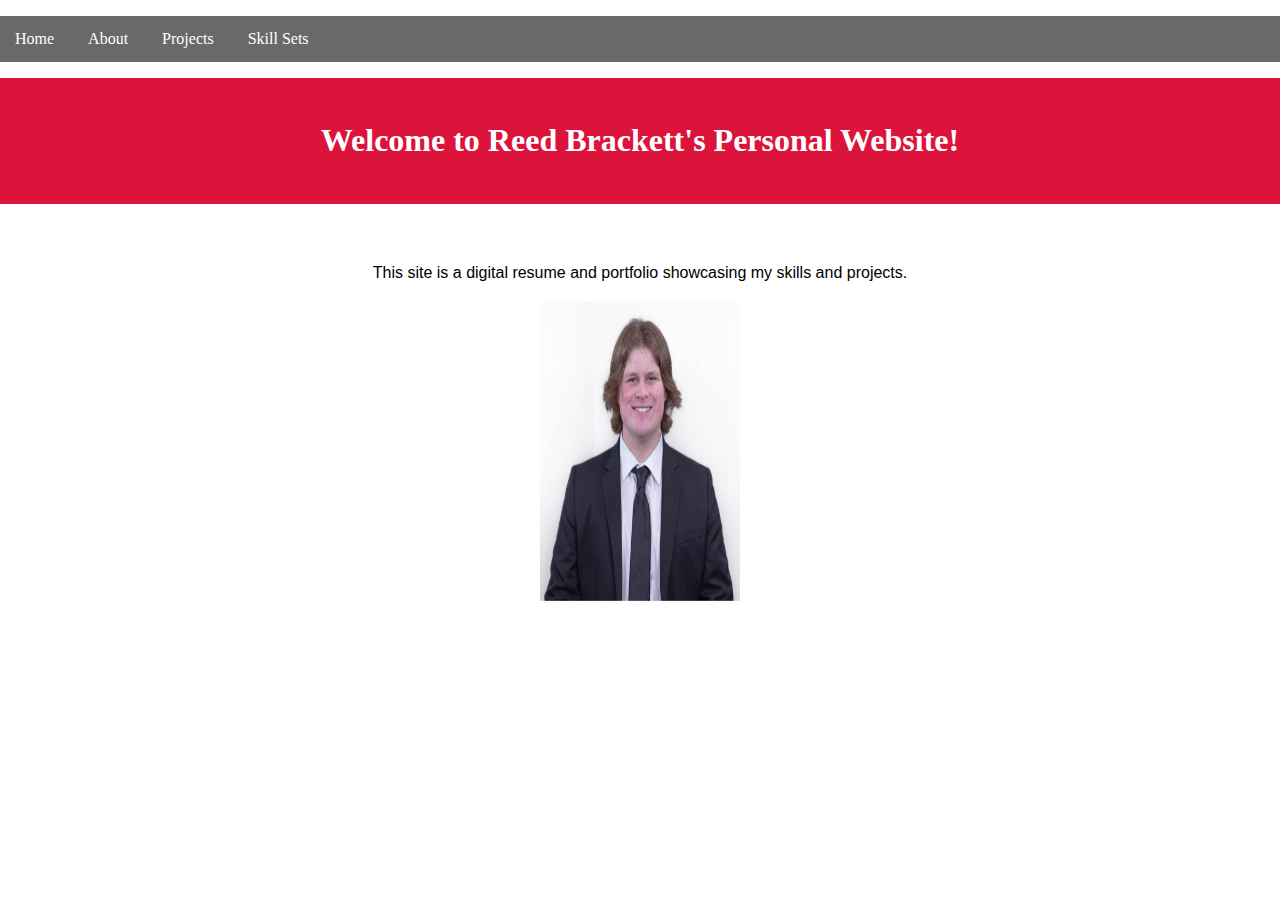
<file: index.html>
<!DOCTYPE html>
<html lang="en">
<head>
    <meta charset="UTF-8">
    <meta name="viewport" content="width=device-width, initial-scale=1.0">
    <link rel="stylesheet" href="style.css">
    <title>Home</title>
</head>
<body>
    <nav>
        <ul>
            <li><a href="index.html">Home</a></li>
            <li><a href="about.html">About</a></li>
            <li><a href="projects.html">Projects</a></li>
            <li><a href="skills.html">Skill Sets</a></li>
        </ul>
    </nav>
    <header>
        <h1>Welcome to Reed Brackett's Personal Website!</h1>
    </header>
    <div id="HomeText">
        <section>
            <p>This site is a digital resume and portfolio showcasing my skills and projects.</p>
            <img src="headshot.jpg" alt="Your Photo" style="height:300px; width:200px">
        </section>
    </div>
</body>
</html>
</file>
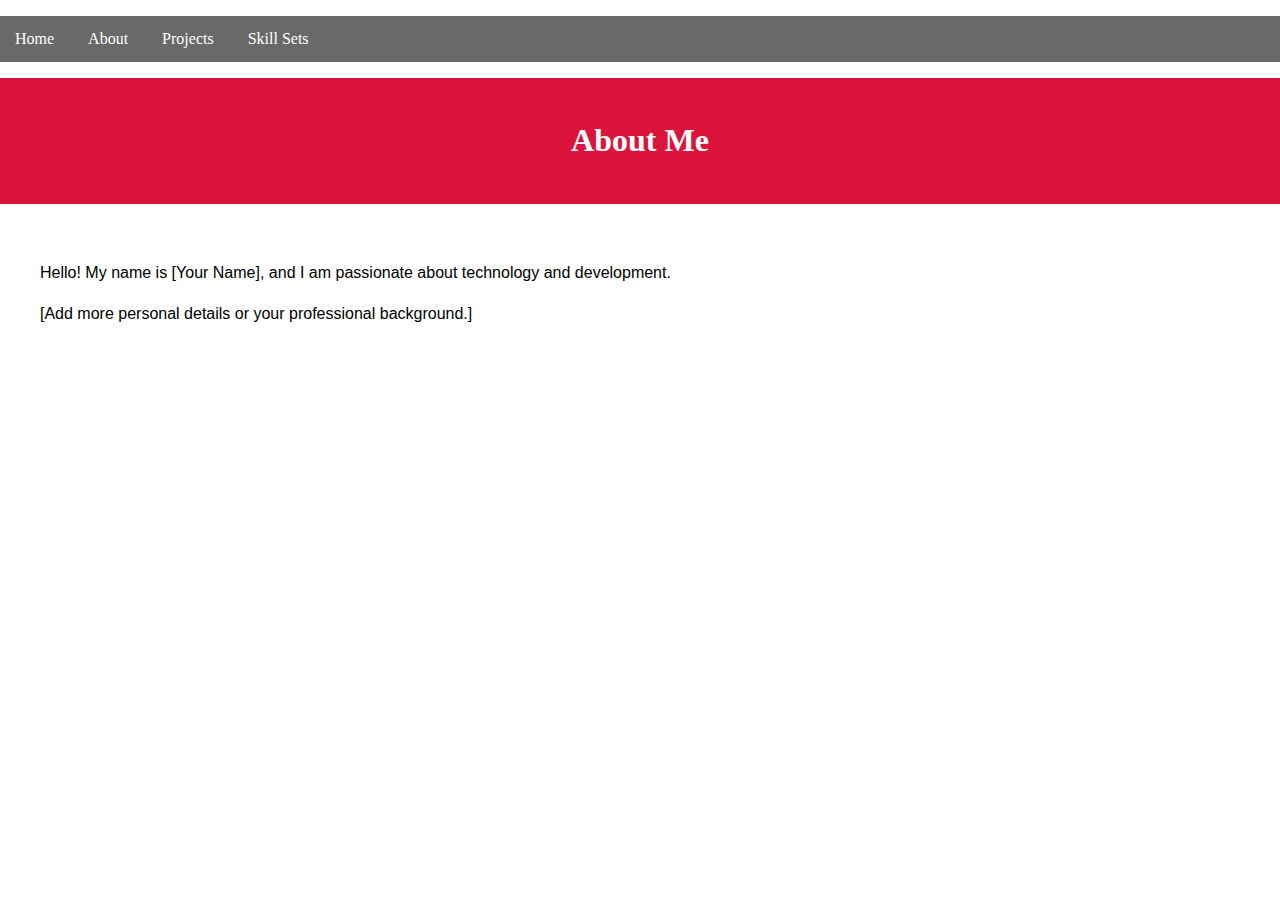
<file: about.html>
﻿<!DOCTYPE html>
<html lang="en">
<head>
    <meta charset="UTF-8">
    <meta name="viewport" content="width=device-width, initial-scale=1.0">
    <link rel="stylesheet" href="style.css">
    <title>About</title>
</head>
<body>
    <nav>
        <ul>
            <li><a href="index.html">Home</a></li>
            <li><a href="about.html">About</a></li>
            <li><a href="projects.html">Projects</a></li>
            <li><a href="skills.html">Skill Sets</a></li>
        </ul>
    </nav>
    <header>
        <h1>About Me</h1>
    </header>
    <section>
        <p>Hello! My name is [Your Name], and I am passionate about technology and development.</p>
        <p>[Add more personal details or your professional background.]</p>
    </section>
</body>
</html>
</file>
<file: style.css>
﻿body {
    margin: 0;
    padding: 0;
    line-height: 1.6;
}

header {
    background-color: crimson;
    color: white;
    padding: 1rem 0;
    text-align: center;
    font-family: Cambria;
}

nav ul {
    list-style: none;
    padding: 0;
    background-color: dimgray;
    overflow: hidden;
}

    nav ul li {
        display: inline;
        margin: 0;
        padding: 0;
    }

        nav ul li a {
            text-decoration: none;
            padding: 10px 15px;
            display: inline-block;
            color: white;
            font-family: Cambria;
        }

            nav ul li a:hover {
                background-color: lightgray;
            }

section {
    padding: 20px;
    margin: 20px;
    font-family: sans-serif;
}

#HomeText {
    text-align:center;
}
</file>
